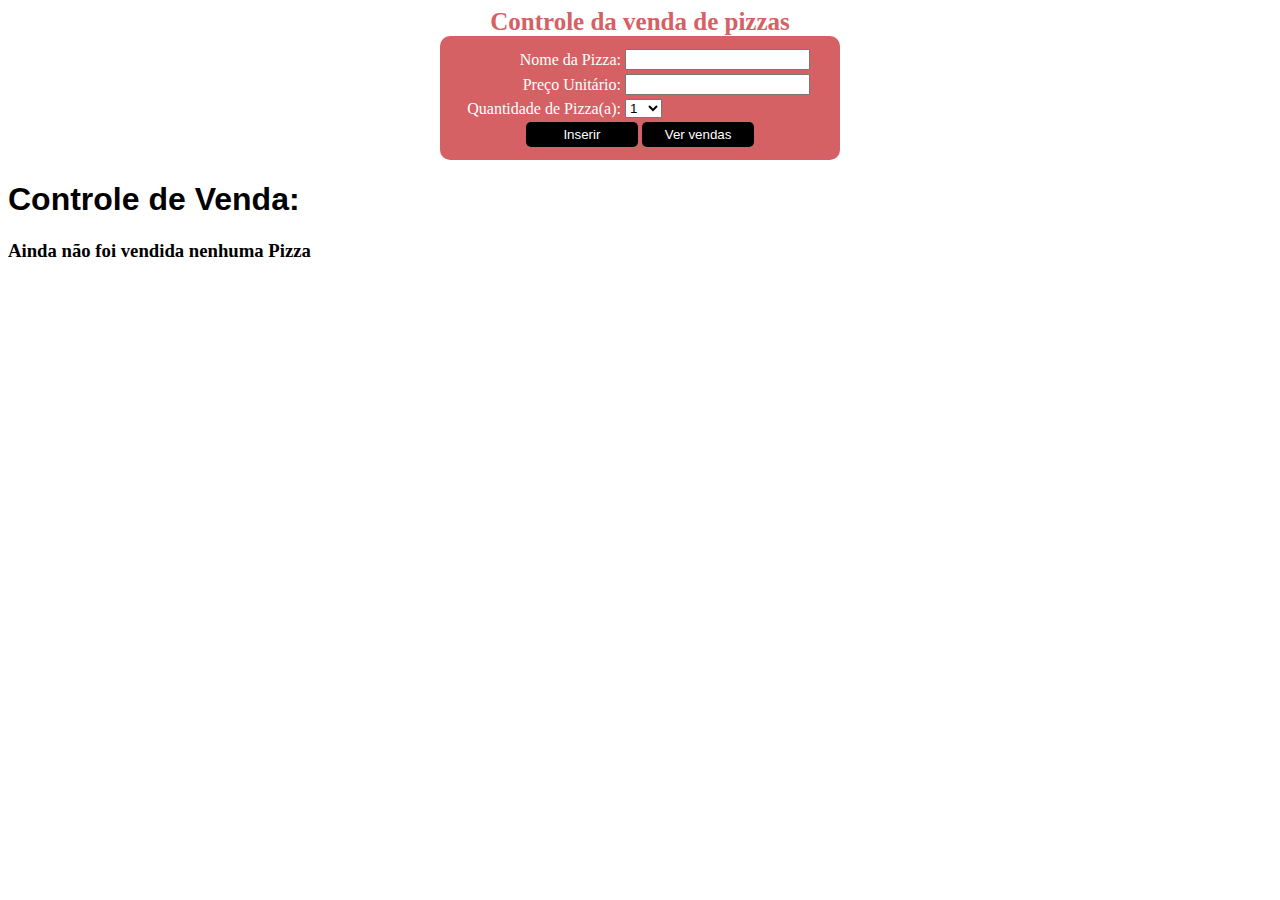
<file: Controle.html>
<!DOCTYPE html>
<html lang="pt_br">
<head>
    <title>Controle de Pizzas</title>
    <meta http-equiv="Content-Type" content="text/html; charset=UTF-8">
    <link rel="stylesheet" href="estilos.css">
    <script src="funcoes.js"></script>
</head>

<body onload="carregarTotalEstoque('totalEstoque')">
    <!--Carrinho de compras-->
    <!--<div class="carrinho">
        <img src="img/carrinhoCompras.png">
        <p>Total de Pizzas: <span id="totalEstoque">0</span></p>
    </div>-->
    
    <!--Formulário: Nome, código e quantidade de produtos-->
    <form>
        <table>
            <caption>Controle da venda de pizzas</caption>
            <!--Nome do produto-->
            <tr>
                <td class="alinharRotulos">Nome da Pizza:</td>
                <td><input id="txtNomeProduto" type="text"></td>
            </tr>
            <!--Código do produto-->
            <tr>
                <td class="alinharRotulos">Preço Unitário:</td>
                <td><input id="txtCodProduto" type="text"></td>
            </tr>
            <!--Quantidade do produto-->
            <tr>
                <td class="alinharRotulos">Quantidade de Pizza(a):</td>
                <td>
                    <select id="qtidadeProduto">
                        <option value="1">1</option>
                        <option value="2">2</option>
                        <option value="3">3</option>
                        <option value="4">4</option>
                        <option value="5">5</option>
                        <option value="6">6</option>
                        <option value="7">7</option>
                        <option value="8">8</option>
                        <option value="9">9</option>
                        <option value="10">10</option>
                    </select>
                </td>
            </tr>
            <!--Botoes-->
            <tr>
                <td colspan="2" align="center">
                    <input type="button" value="Inserir" class="alinhaBtns" onclick="validarProduto('txtNomeProduto','txtCodProduto','qtidadeProduto')">
                    <input type="button" value="Ver vendas" class="alinhaBtns" onclick="window.open('ControleDeVendas.html','_blank')">
                </td>
            </tr>
        </table>
    </form>
    <script type="text/javascript">
        listarEstoque();
    </script>
</body>

</html>
</file>
<file: estilos.css>
.alinharRotulos {
    text-align: right;
}
.alinhaBtns {
    width:30%;
    background-color: black;
    color:white;
    border:0px;
    padding:5px;
    border-radius: 5px;
    cursor: pointer;
}
.carrinho {
    width:300px; 
    float:right;
}
.carrinho p {
    display: inline;
}
table {
    clear:both; 
    background-color: rgb(213,97,100);
    border-radius: 10px; 
    color:white;
    padding:10px;
    width:400px;
    margin:auto;
}
caption {
    color:rgb(213,97,100); 
    font-weight: bold; 
    font-size: 25px;
}
</file>
